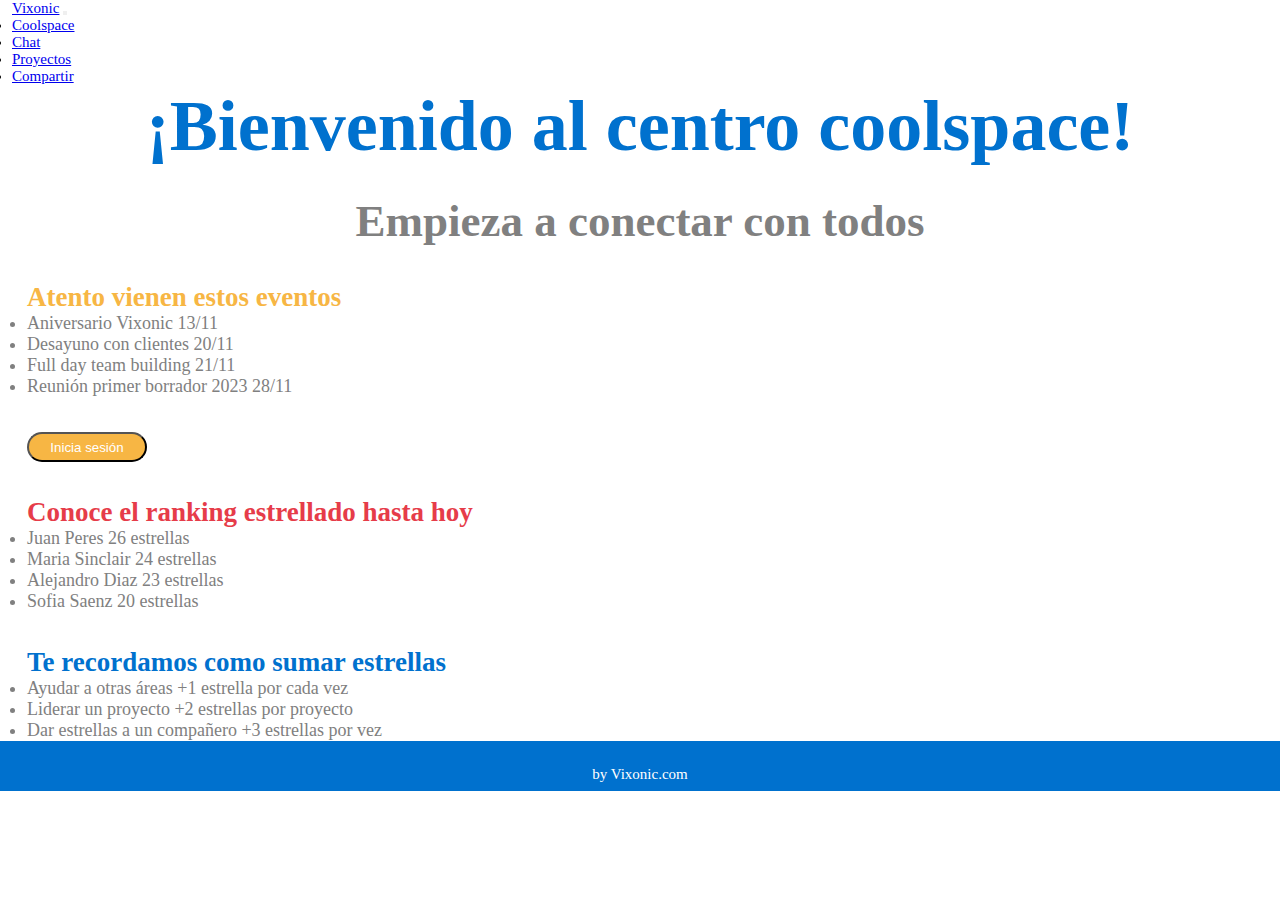
<file: index.html>
<!DOCTYPE html>
<html lang="en">

<head>
    <meta charset="UTF-8">
    <meta http-equiv="X-UA-Compatible" content="IE=edge">
    <meta name="viewport" content="width=device-width, initial-scale=1.0">
    <title>Home</title>
    <script src="javascript/prueba1.js"></script>
    <link href="https://cdn.jsdelivr.net/npm/bootstrap@5.2.2/dist/css/bootstrap.min.css" rel="stylesheet"
        integrity="sha384-Zenh87qX5JnK2Jl0vWa8Ck2rdkQ2Bzep5IDxbcnCeuOxjzrPF/et3URy9Bv1WTRi" crossorigin="anonymous">
    <script src="https://cdn.jsdelivr.net/npm/bootstrap@5.2.2/dist/js/bootstrap.bundle.min.js"
        integrity="sha384-OERcA2EqjJCMA+/3y+gxIOqMEjwtxJY7qPCqsdltbNJuaOe923+mo//f6V8Qbsw3"
        crossorigin="anonymous"></script>
    <link rel="stylesheet" href="css/bootstrap-grid.min.css">    
    <link rel="stylesheet" href="css/style.css">
</head>

<body>
    <nav class="navbar navbar-expand-lg bg-light">
        <div class="container-fluid">
            <a class="navbar-brand" href="#">Vixonic</a>
            <button class="navbar-toggler" type="button" data-bs-toggle="collapse" data-bs-target="#navbarNav"
                aria-controls="navbarNav" aria-expanded="false" aria-label="Toggle navigation">
                <span class="navbar-toggler-icon"></span>
            </button>
            <div class="collapse navbar-collapse" id="navbarNav">
                <ul class="navbar-nav">
                    <li class="nav-item">
                        <a class="nav-link active" aria-current="page" href="/pages/coolspace.html">Coolspace</a>
                    </li>
                    <li class="nav-item">
                        <a class="nav-link" href="/pages/chat.html">Chat</a>
                    </li>
                    <li class="nav-item">
                        <a class="nav-link" href="/pages/proyectos.html">Proyectos</a>
                    </li>
                    <li class="nav-item">
                        <a class="nav-link" href="/pages/compartir.html">Compartir</a>
                    </li>
                </ul>
            </div>
        </div>
    </nav>
    <h1 class="titulo"> ¡Bienvenido al centro coolspace!</h1>
    <h2 class="subtituloprincipal"> Empieza a conectar con todos</h2>

    <div class="espacio">
    </div>

    <p class="subtitulo__seccion--3"> Atento vienen estos eventos</p>
    <div class="lista">
        <li>
            Aniversario Vixonic 13/11
        </li>
        <li>
            Desayuno con clientes 20/11
        </li>
        <li>
            Full day team building 21/11
        </li>
        <li>
            Reunión primer borrador 2023 28/11
        </li>
    </div>
    <div class="espacio">
    </div>
    <div>
        <button class="boton__iniciarsesion">
            <p>Inicia sesión</p>
        </button>
    </div>

    <div class="espacio">
    </div>

    <p class="subtitulo__seccion--4"> Conoce el ranking estrellado hasta hoy</p>
    <div class="lista">
        <li>
            Juan Peres 26 estrellas
        </li>
        <li>
            Maria Sinclair 24 estrellas
        </li>
        <li>
            Alejandro Diaz 23 estrellas
        </li>
        <li>
            Sofia Saenz 20 estrellas
        </li>
    </div>
    <div class="espacio">
    </div>
    <p class="subtitulo__seccion--1"> Te recordamos como sumar estrellas</p>
    <div class="lista">
        <li>
            Ayudar a otras áreas +1 estrella por cada vez
        </li>
        <li>
            Liderar un proyecto +2 estrellas por proyecto
        </li>
        <li>
            Dar estrellas a un compañero +3 estrellas por vez
        </li>
    </div>

    <footer>
        <p class="footer__empresa"> by Vixonic.com </p>
    </footer>
</body>

</html>
</file>
<file: css/style.css>
*{
    margin: 0;
    padding: 0;
    box-sizing: border-box;
}

/*BODY*/
body{
    font-family: Poppins;
    font-size: 15px;
}

/*Nav*/

.nav{
position: sticky;
background-color: #0071ce;
top: 0;
z-index: 2;
display: flex;
align-items: center;
justify-content: space-between;
}

.nav__logo {
 display: flex;
 justify-content: space-between;
 align-items: center;
 height: 60px;
 width: auto;
}

.nav__links {
    list-style: none;
    display: inline-block;
    margin-bottom: 20px;
}

.nav__item {
    display: inline-block;
    padding-top: 10px;
}

.nav__link {
    text-decoration: none;
    display: inline-block;
    margin-left: 5px;
    margin-right: 5px;
    color: white;
}

.nav__link--active {
font-weight: 900;
text-decoration: overline;
border-bottom: 1px solid #f7b644;
color: white;
}

.nav__submenu{
background-color: #0071ce;
}

/*Body*/

.titulo {
    display: flex;
    justify-content: center;
    color: #0071ce;
    margin: auto;
    font-size: 8vh;
}

.subtituloprincipal {
    display: flex;
    justify-content: center;
    color: gray;
    margin: auto;
    padding-top: 3vh;
    font-size: 5vh;
}

.boton__iniciarsesion{ 
    background-color: #f7b644;
    color: white;
    border-radius: 20px;
    height: 30px;
    width: 120px;
    display: flexbox;
    justify-content: center;
    justify-items: center;
    align-items: center;   
    margin-left: 3vh;
}

.boton__link {
    text-decoration: none;
    color: white;
    font-size: 14px;
}

.espacio {
    height: 35px;
}

.espacio--2{
    height: 80px;
}

.primera__tarjeta {
  padding-top: 15vh;
}

.subtitulo__seccion{
    color: #e63c49;
    font-weight: bold;
}

.parrafo__seccion {
    color: gray;
}

.boton__vermas{
    background-color: #e63c49;
    border-radius: 20px;
    height: 50px;
    width: 120px;
    display: flex;
    justify-content: center;
    justify-items: center;
    align-items: center;  
}

.subtitulo__seccion--4 {
    color: #e63c49;
    display: flex;
    align-items: left;
    margin-left: 3vh;
    font-weight: bold;
    font-size: 3vh;
}

.imagenes__soluciones{
    display: flex;
    justify-content: space-between;
}

.boton__vermas--centro{
    background-color: #0071ce;
    border-radius: 20px;
    height: 50px;
    width: 120px;
    margin: auto;
    display: flex;
    justify-content: center;
    justify-items: center;
    align-items: center;
}

.subtitulo__seccion--3 {
    display: flex;
    align-items: left;
    margin-left: 3vh;
    color: #f7b644;
    font-weight: bold;
    font-size: 3vh;

}

.subtitulo__seccion--1 {
    display: flex;
    align-items: left;
    margin-left: 3vh;
    color: #0071ce;
    font-weight: bold;
    font-size: 3vh;

}

.lista {
    align-items: left;
    margin-left: 3vh;
    color: gray;
    font-size: 2vh;
}

.img__logoclientes {
    margin: auto;
    display: inline-block;
    width: 25vh;
}

.boton__vermas--centro--2 {
    background-color: #f7b644;
    border-radius: 20px;
    height: 50px;
    width: 120px;
    margin: auto;
    display: flex;
    justify-content: center;
    justify-items: center;
    align-items: center;
}

/*página soluciones digitales*/
.portada__img {
    display: flex;
    justify-content: center;
    align-content: center;
    align-items: center;
}



/*footer*/
footer{
    background-color: #0071ce;
    width: 100%;
}

.footer {
    position: top;
    bottom: 0;
    height: 300px;
    padding-top: 10px;
}

.footer__content {
list-style: none;
display: inline-block;
margin-top: 10px;
color: white;
margin-right: 40px;
}

.footer__links {
    display: list-item;
}

.footer__item {
    display: list-item;
}

.footer__link {
    text-decoration: none;
    display: list-item;
    margin-left: 5px;
    margin-right: 5px;
    margin-top: 5px;
    color: white;
}

.footer__write {
    text-decoration: none;
    display: block;
    position: top;
    margin-top: 5px;
    margin-left: 5px;
    margin-right: 5px;
}

.footer_sociallink {
    text-decoration: none;
    display: inline-flex;
    margin-top: 5px;
    margin-left: 5px;
    margin-right: 5px;
}

.footer__empresa {
    display: flex;
    height: 50px;
    justify-content: center;
    align-content: center;
    text-decoration: none;
    background-color: #0071ce;
    color: white;
    padding-top: 25px;
    
}
</file>
